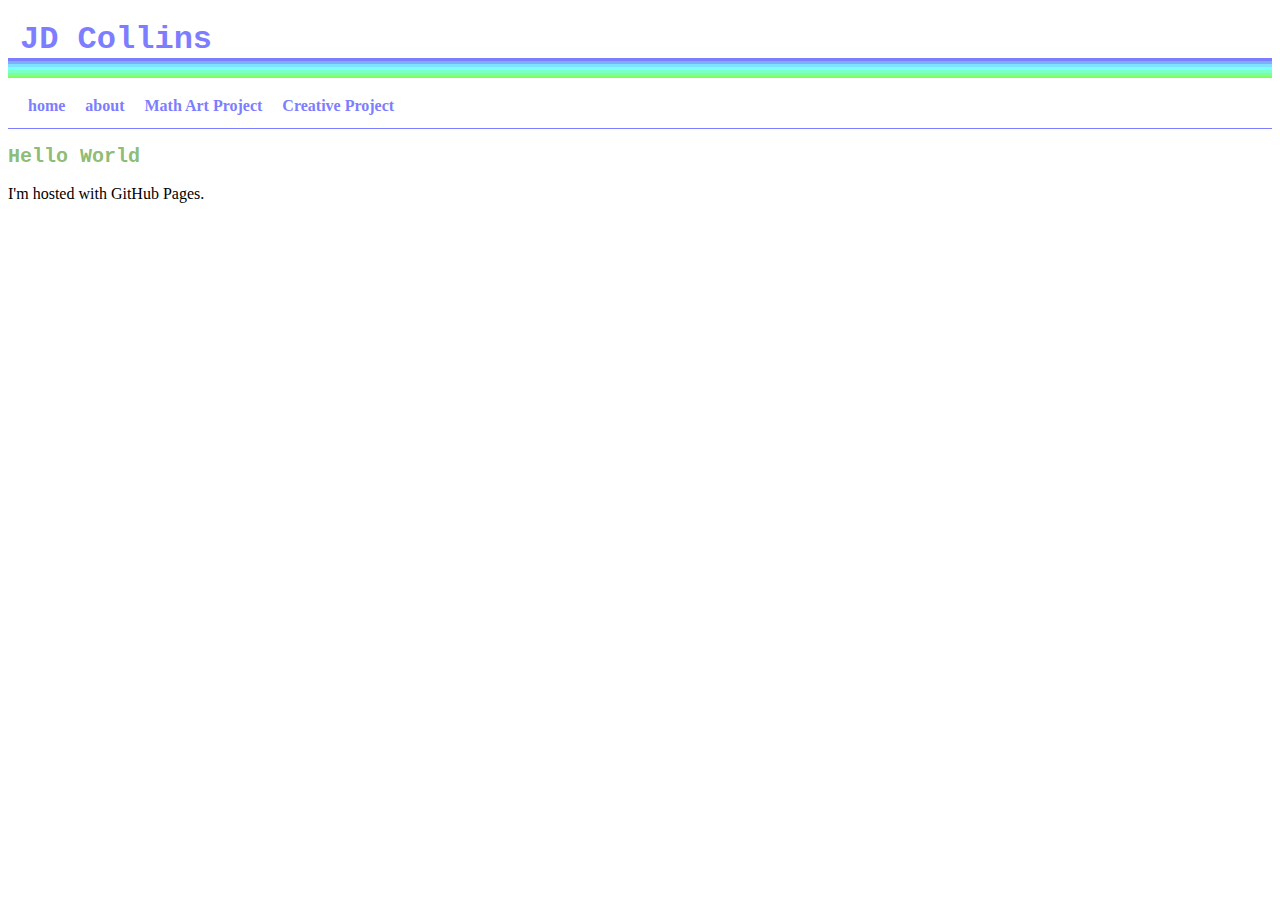
<file: index.html>
<!DOCTYPE html>
<html>
<head>
<link rel="stylesheet" type="text/css" href="myStyle.css">
</head>
    <h1> JD Collins </h1>
<body>
  <ul id = "miniTabs">
    <li><a href="index.html">home</a></li>
    <li><a href="about.html">about</a></li>
     <li><a href="data/mathArt.html">Math Art Project</a></li>
     <li><a href="data/LIT205.html">Creative Project</a></li>
  </ul>
<h2>Hello World</h2>
<p>I'm hosted with GitHub Pages.</p>
</body>
</html>
</file>
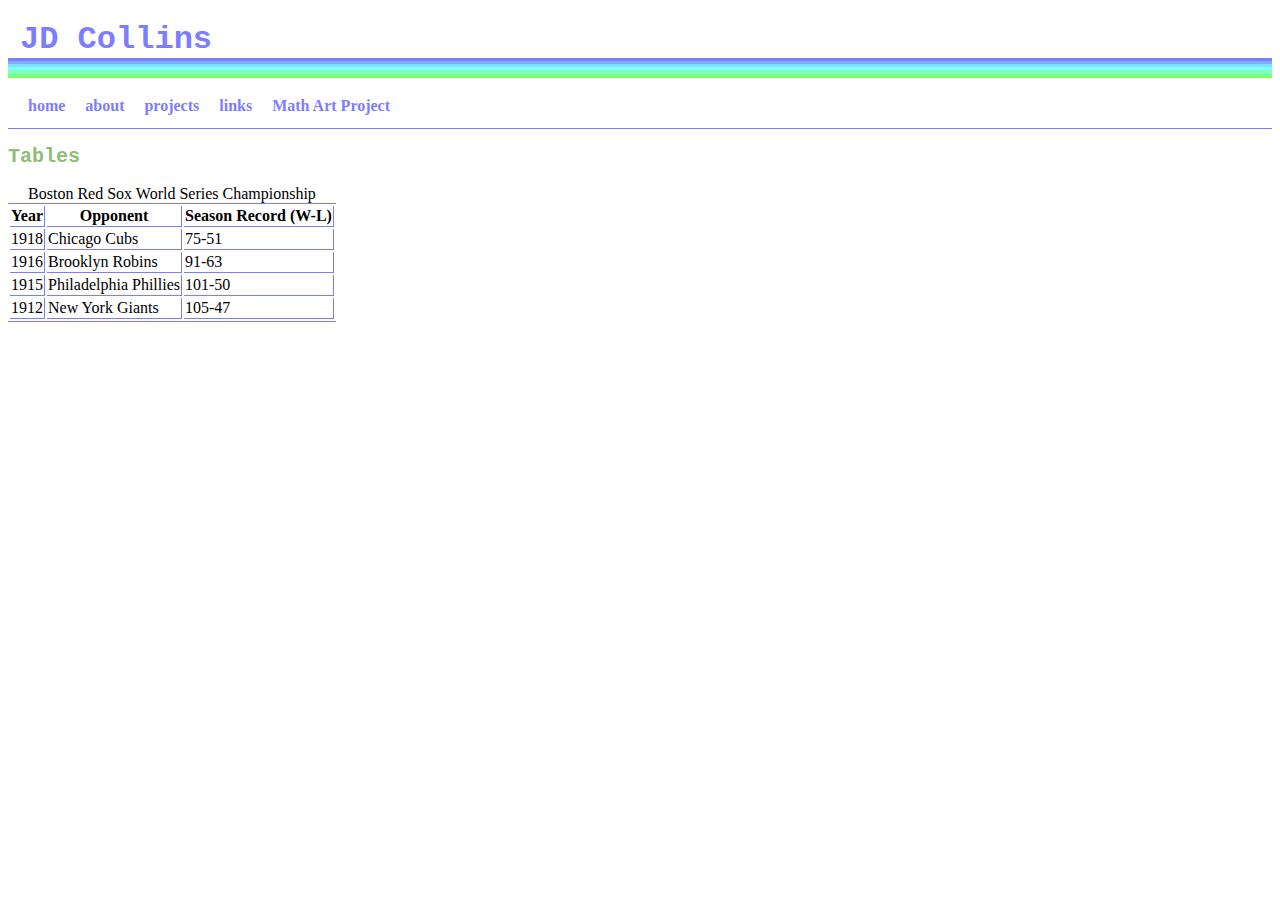
<file: about.html>
<!DOCTYPE html>
<html>
<head>
<link rel="stylesheet" type="text/css" href="myStyle.css">
<script type="text/javascript" src="date.js"></script>
</head>
    <h1 id="date" onmouseover="setDate();"> JD Collins </h1>
<body>
  <ul id = "miniTabs">
    <li><a href="index.html">home</a></li>
    <li><a href="about.html">about</a></li>
    <li><a href="projects.html">projects</a></li>
    <li><a href="links.html">links</a></li>
      <li><a href="data/mathArt.html">Math Art Project</a></li>
  </ul>
    <h2>Tables</h2>
    <table summary="This table is a chart of all Boston Red Sox World Series wins">
        <caption>Boston Red Sox World Series Championship</caption>
        <tr>
            <th id="Year">Year</th>
            <th id="Opponent">Opponent</th>
            <th id="Record" abbr="Record">Season Record (W-L)</th>
        </tr>
        <tr>
            <td headers="Year">1918</td>
            <td headers="Opponent">Chicago Cubs</td>
            <td headers="Record">75-51</td>
        </tr
        <tr>
            <td headers="Year">1916</td>
            <td headers="Opponent">Brooklyn Robins</td>
            <td headers="Record">91-63</td>
        </tr>
        <tr>
            <td headers="Year">1915</td>
            <td headers="Opponent">Philadelphia Phillies</td>
            <td headers="Record">101-50</td>
        </tr>
        <tr>
            <td headers="Year">1912</td>
            <td headers="Opponent">New York Giants</td>
            <td id = "date" headers="Record" onmouseover = "setDate();">105-47</td>
        </tr>
    </table>
</body>
</html>
</file>
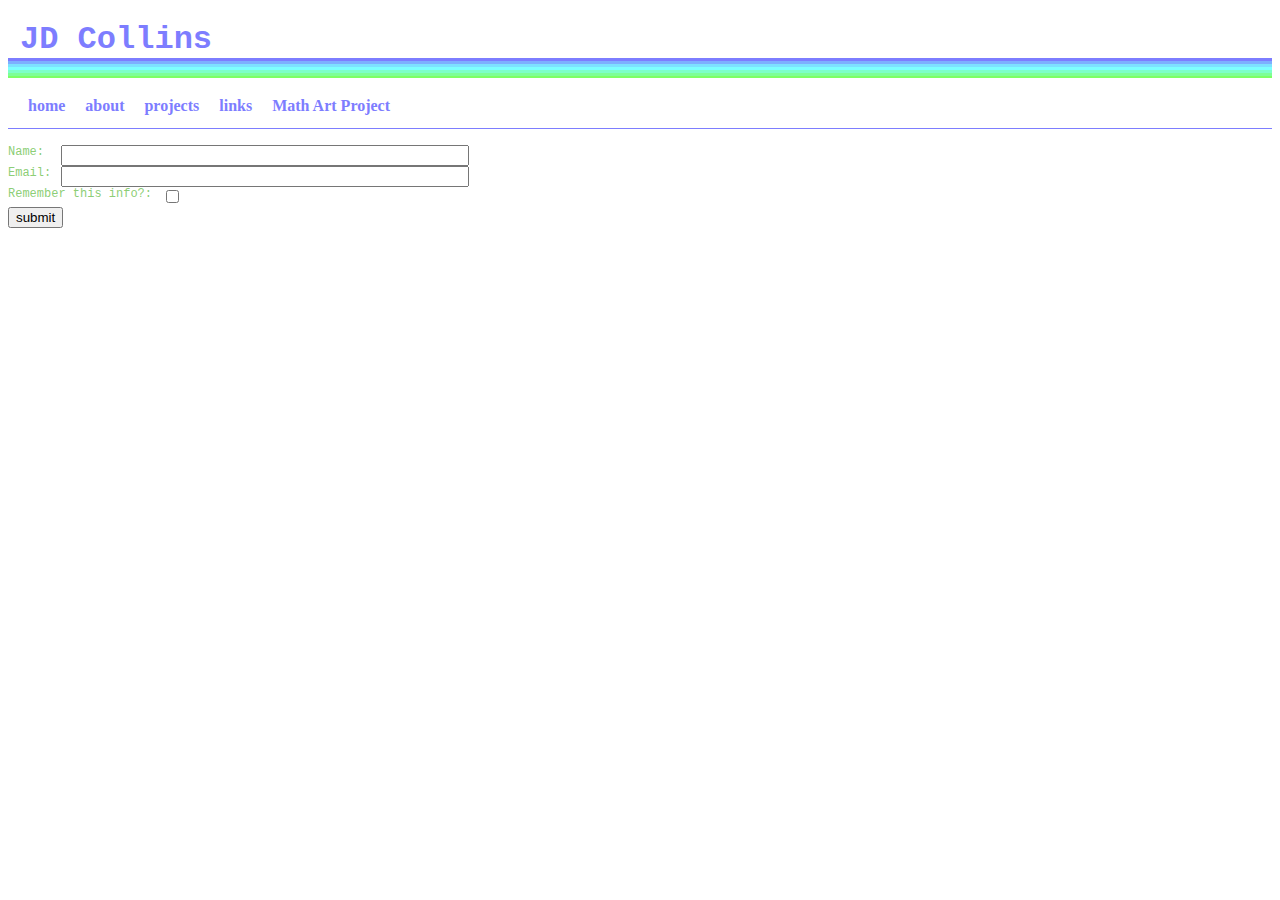
<file: links.html>
<!DOCTYPE html>
<html>
<head>
<link rel="stylesheet" type="text/css" href="myStyle.css">
</head>
    <h1> JD Collins </h1>
<body>
  <ul id = "miniTabs">
    <li><a href="index.html">home</a></li>
    <li><a href="about.html">about</a></li>
    <li><a href="projects.html">projects</a></li>
    <li><a href="links.html">links</a></li>
      <li><a href="data/mathArt.html">Math Art Project</a></li>
  </ul>
<form action="/path/to/script" id="thisform" method="post">
    <dl>
        <dt><label for="name">Name:</label></dt>
        <dd><input type="text" id="name" name="name" tabindex="1"/></dd>
        <dt><label for="email">Email:</label></dt>
        <dd><input type="text" id="email" name="email" tabindex="2"/></dd>
        <dt><label for="remember">Remember this info?:</label></dt>
        <dd><input type="checkbox" id="remember" name="remember" tabindex="3"/></dd>
        <dt><input type="submit" value="submit" tabindex="4"/></dt>
    </dl>
</form>
</body>
</html>
</file>
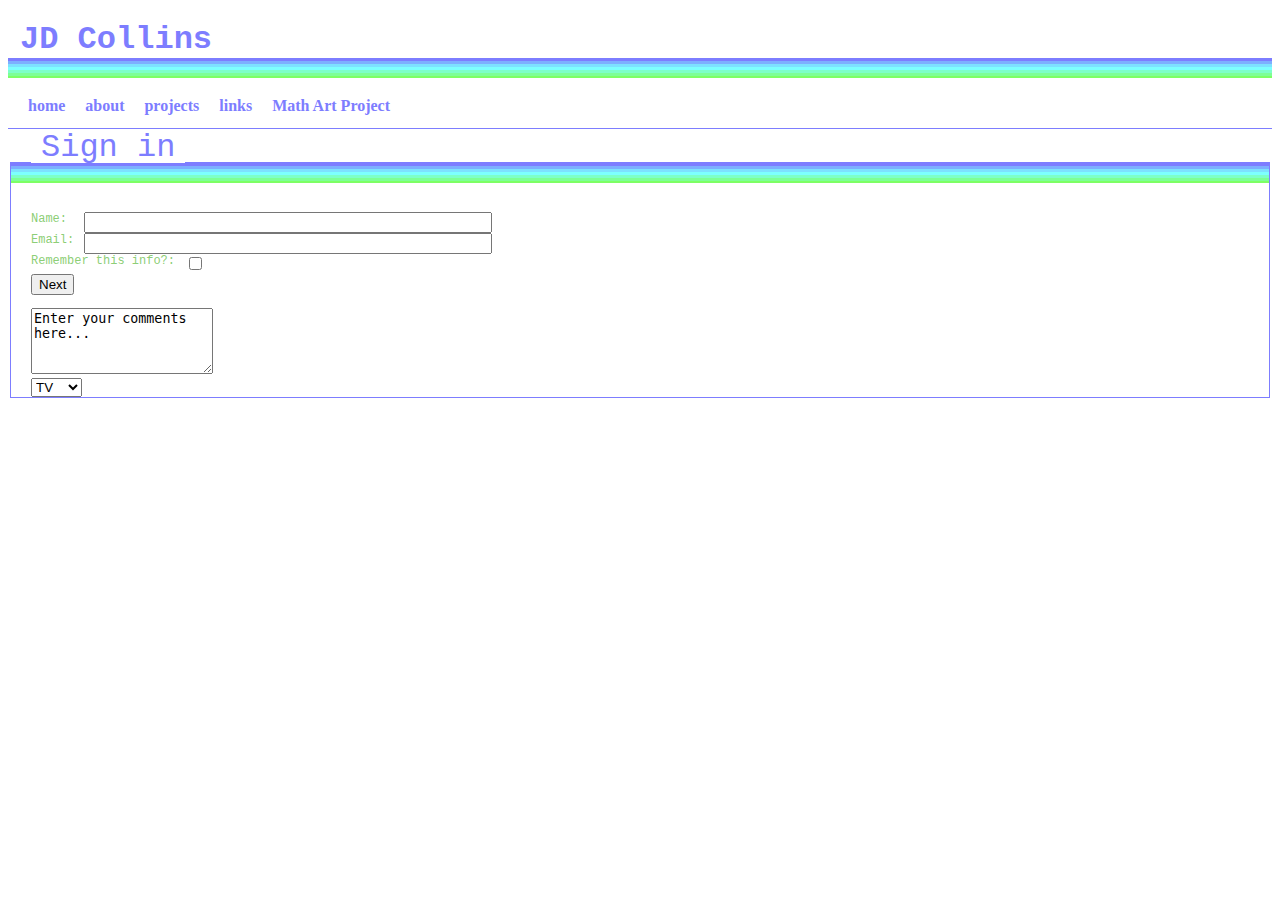
<file: projects.html>
<!DOCTYPE html>
<html>
<head>
<link rel="stylesheet" type="text/css" href="myStyle.css">
</head>
    <h1> JD Collins </h1>
<body>
  <ul id = "miniTabs">
    <li><a href="index.html">home</a></li>
    <li><a href="about.html">about</a></li>
    <li><a href="projects.html">projects</a></li>
    <li><a href="links.html">links</a></li>
    <li><a href="data/mathArt.html">Math Art Project</a></li>
  </ul>
    <form id="thisform">
    <fieldset>
        <legend>Sign in</legend>
    <dl>
        <dt><label for="name">Name:</label></dt>
        <dd><input type="password" id="name" name="name" tabindex="1"/></dd>
        <dt><label for="email">Email:</label></dt>
        <dd><input type="text" id="email" name="email" tabindex="2"/></dd>
        <dt><label for="remember">Remember this info?:</label></dt>
        <dd><input type="checkbox" id="remember" name="remember" value="yes" tabindex="3"/></dd>
        <dt><input type="button" value="Next"  tabindex="4"/></dt>
    </dl>
    <br/>
        
    <TEXTAREA rows=4 columns = 50 name="comments">Enter your comments here...
    
    </TEXTAREA><br/>
    <SELECT name="referrer">
    <option value="tv">TV</option>
    <option value="dvd">DVD</option>
    <option value="vhs">VHS</option>
    </SELECT>
    </fieldset>
    </form>
  
</body>
</html>
</file>
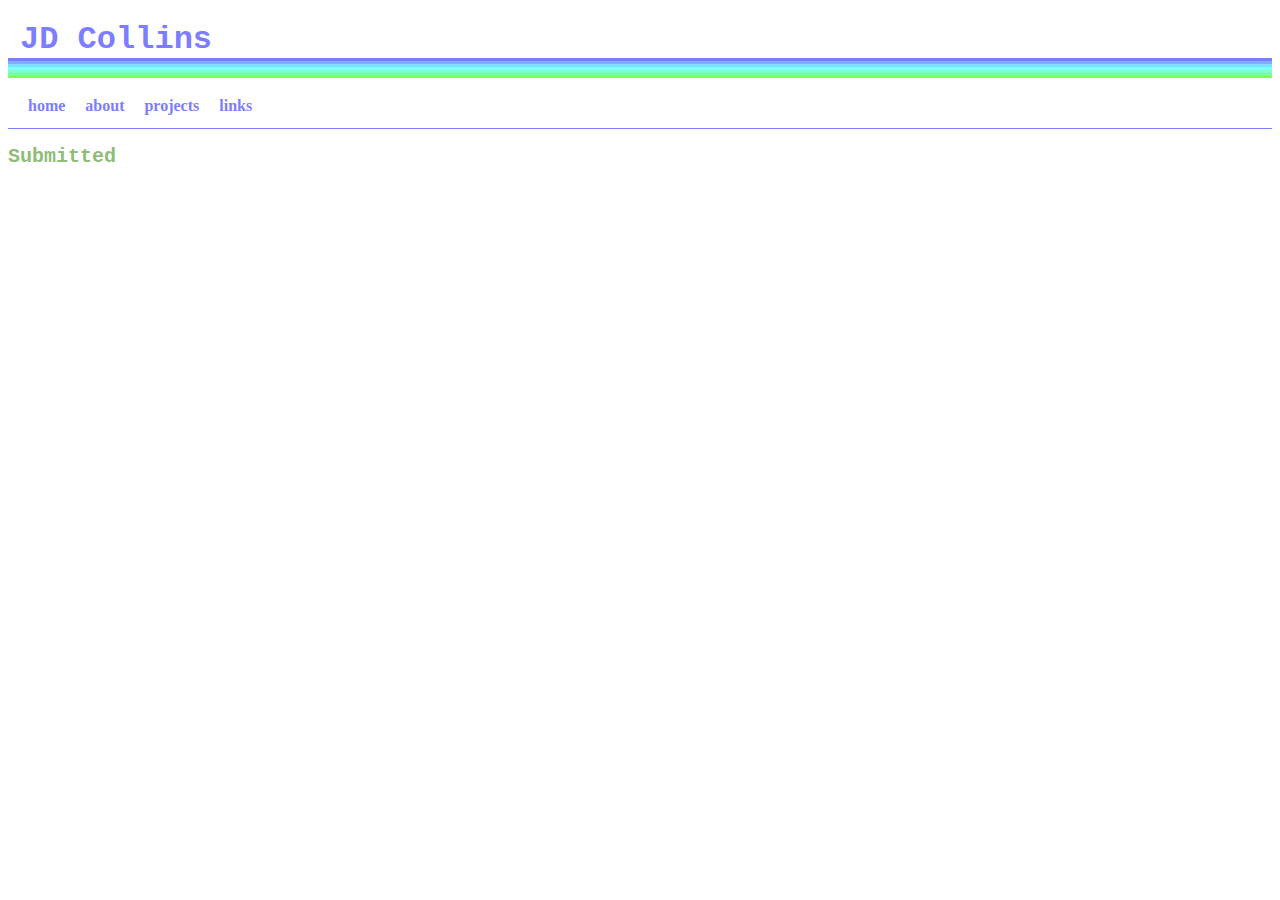
<file: submission.html>
<!DOCTYPE html>
<html>
<head>
<link rel="stylesheet" type="text/css" href="myStyle.css">
</head>
    <h1> JD Collins </h1>
<body>
  <ul id = "miniTabs">
    <li><a href="index.html">home</a></li>
    <li><a href="about.html">about</a></li>
    <li><a href="projects.html">projects</a></li>
    <li><a href="links.html">links</a></li>
  </ul>
<h2>Submitted</h2>
</body>
</html>
</file>
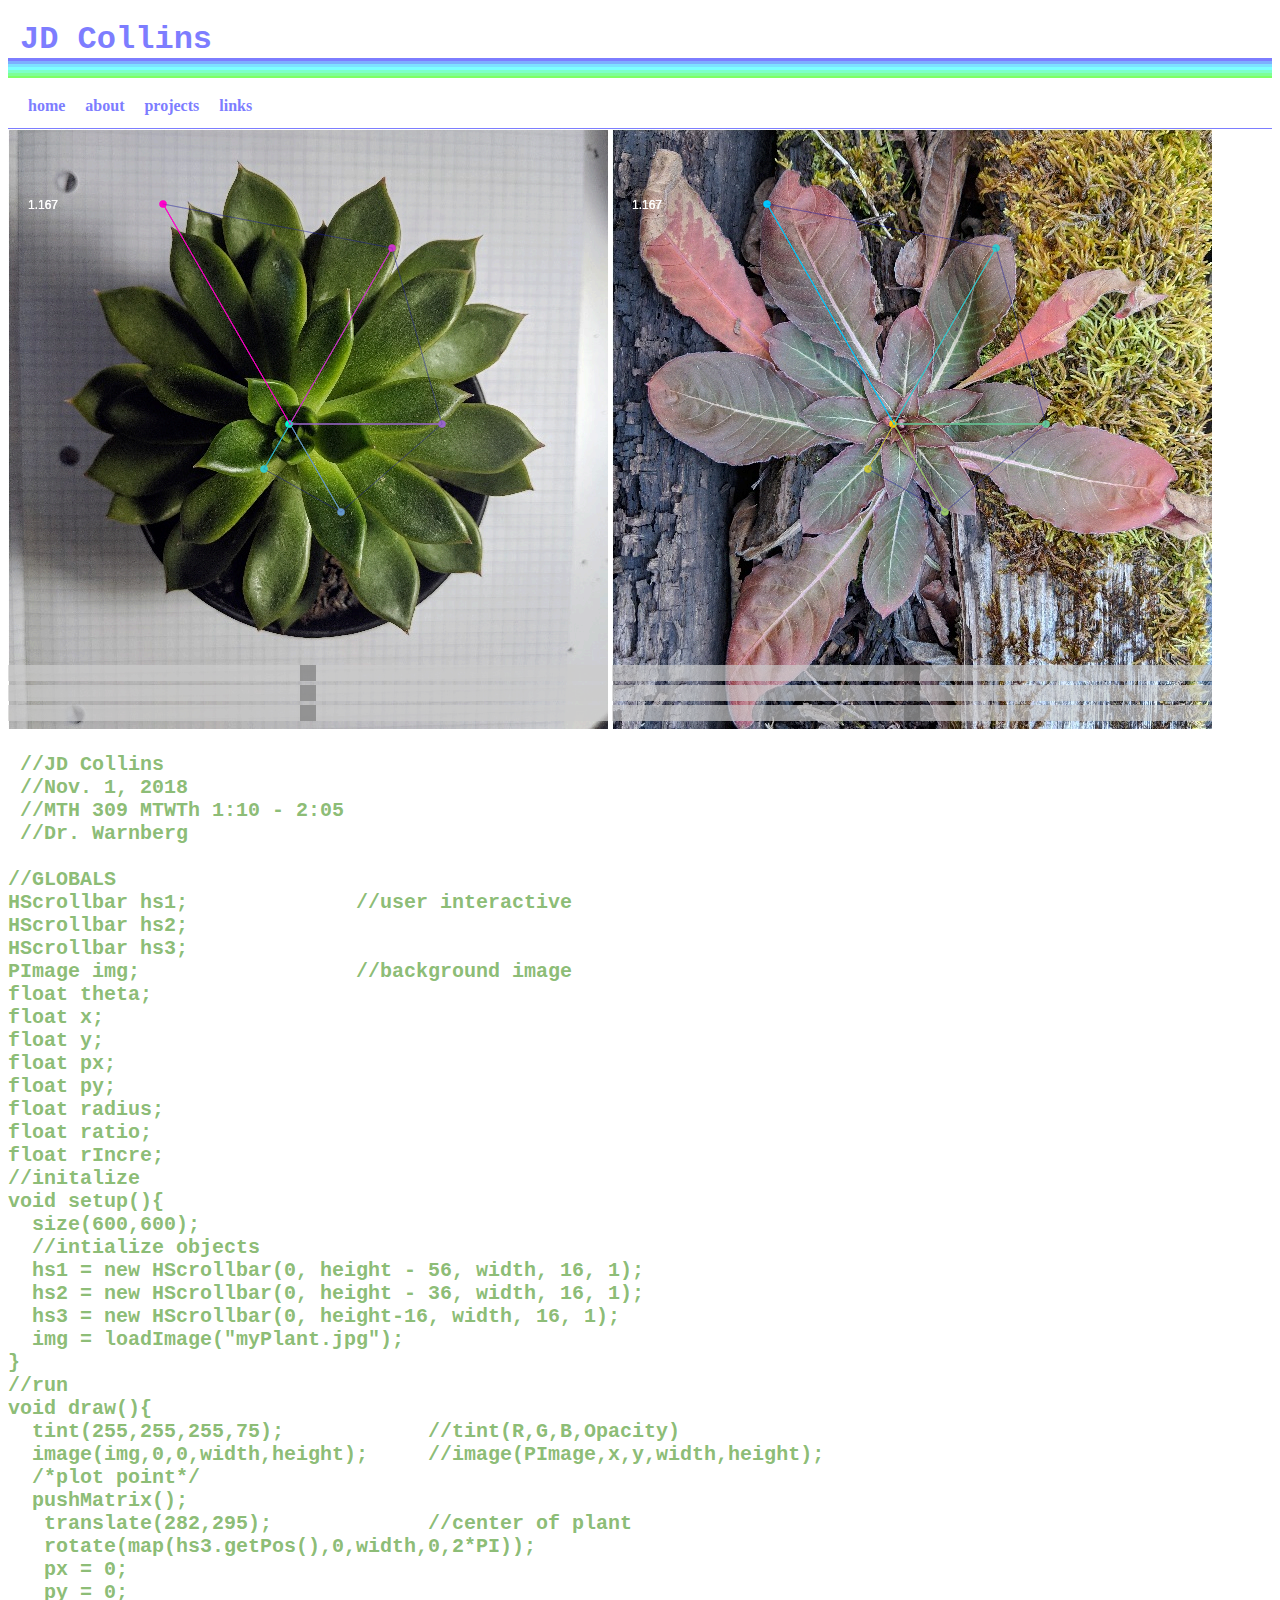
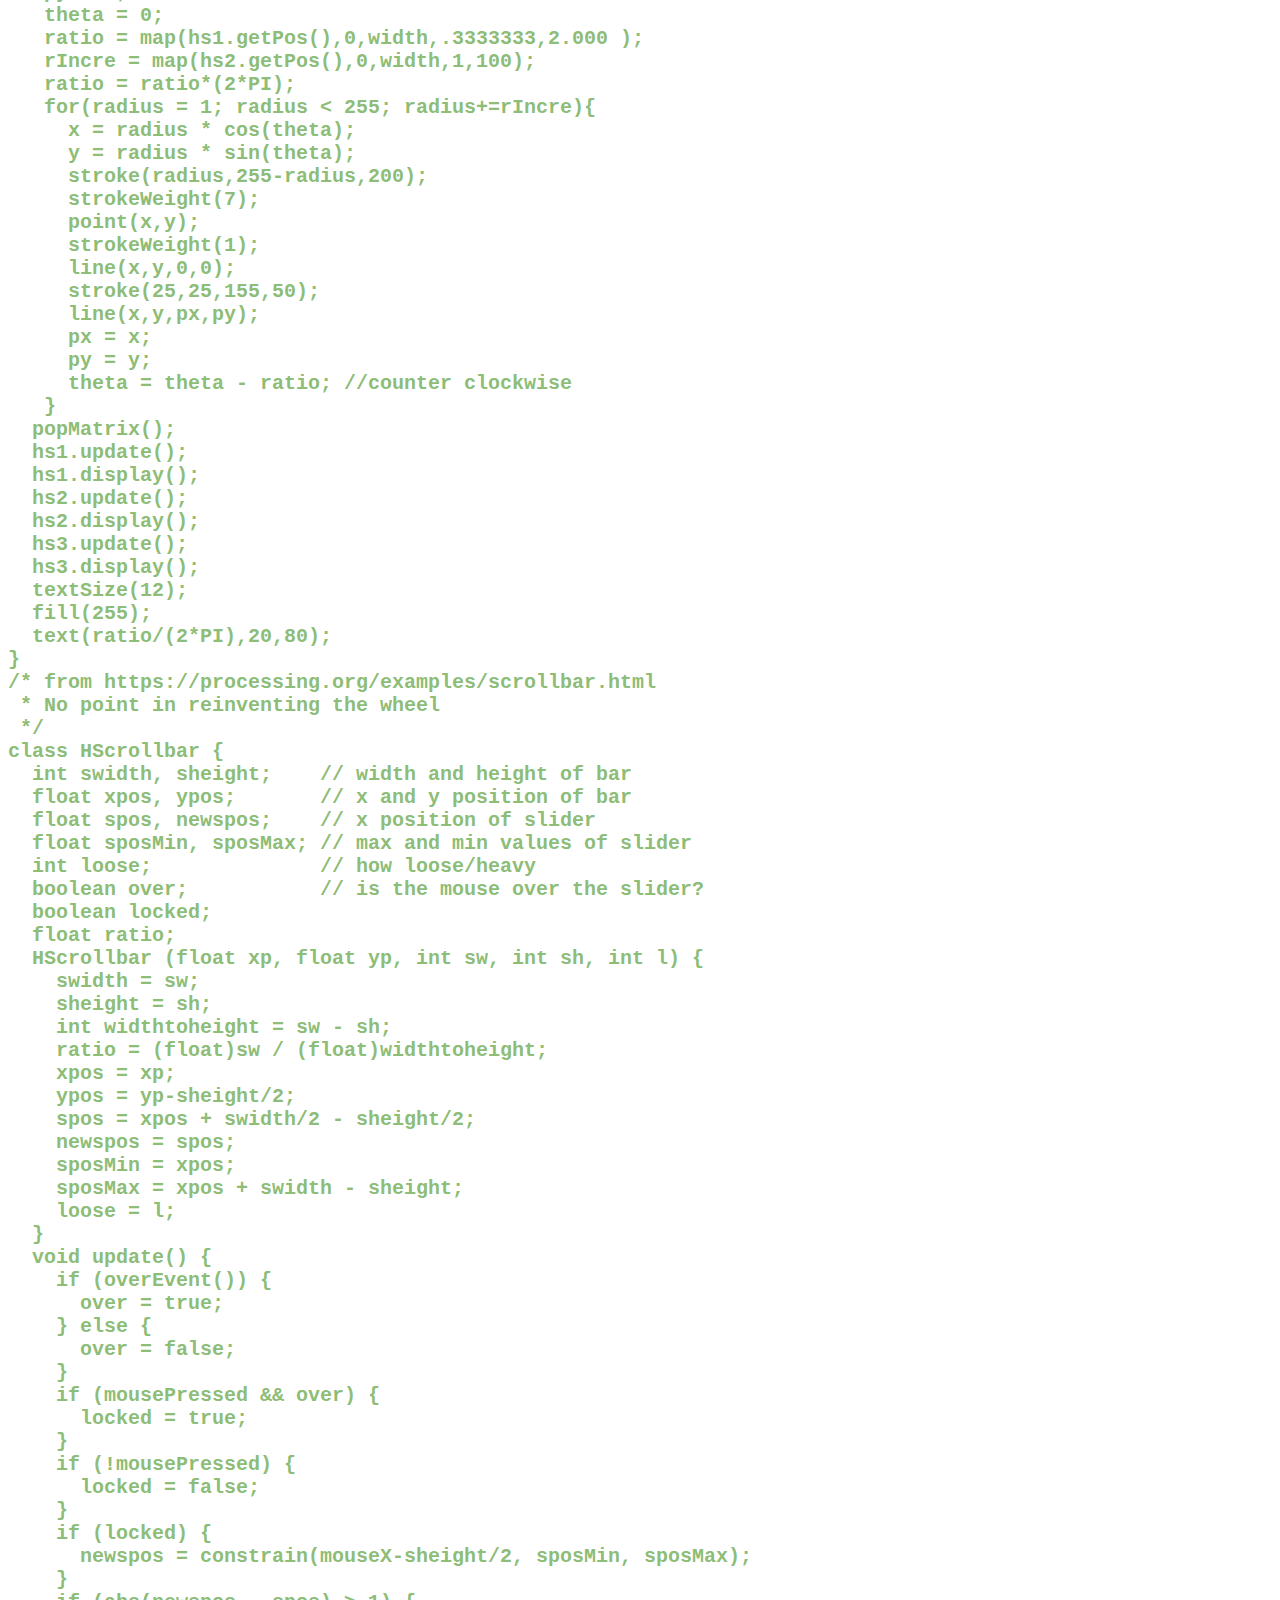
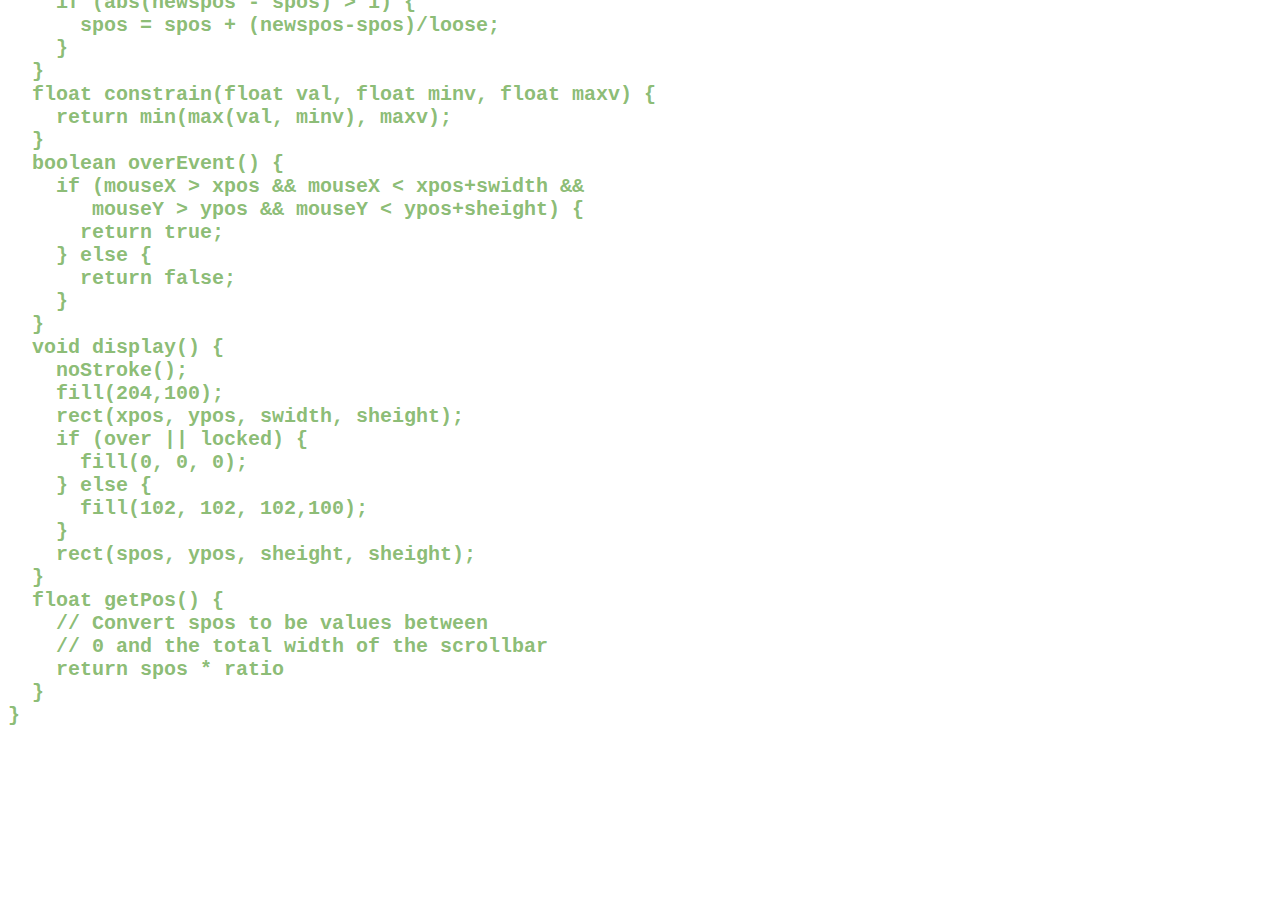
<file: data/mathArt.html>
<!DOCTYPE html>
<html>
<head>

<link rel="stylesheet" type="text/css" href="../myStyle.css">
<script type="text/javascript" src="processing.js"></script>
</head>
    <h1> JD Collins </h1>
<body>
  <ul id = "miniTabs">
    <li><a href="../index.html">home</a></li>
    <li><a href="../about.html">about</a></li>
    <li><a href="../projects.html">projects</a></li>
    <li><a href="../links.html">links</a></li>
  </ul>
    <canvas data-processing-sources="mathArt.pde"></canvas>
    <canvas data-processing-sources="mathArt2.pde"></canvas>
    <h2><pre>
 //JD Collins
 //Nov. 1, 2018
 //MTH 309 MTWTh 1:10 - 2:05
 //Dr. Warnberg
 
//GLOBALS
HScrollbar hs1;              //user interactive
HScrollbar hs2;
HScrollbar hs3;
PImage img;                  //background image
float theta;
float x;
float y;
float px;
float py;
float radius;
float ratio;
float rIncre;
//initalize
void setup(){
  size(600,600);
  //intialize objects
  hs1 = new HScrollbar(0, height - 56, width, 16, 1);
  hs2 = new HScrollbar(0, height - 36, width, 16, 1);
  hs3 = new HScrollbar(0, height-16, width, 16, 1);
  img = loadImage("myPlant.jpg");
}
//run
void draw(){
  tint(255,255,255,75);            //tint(R,G,B,Opacity)
  image(img,0,0,width,height);     //image(PImage,x,y,width,height);
  /*plot point*/
  pushMatrix();
   translate(282,295);             //center of plant
   rotate(map(hs3.getPos(),0,width,0,2*PI));
   px = 0;
   py = 0;
   theta = 0;
   ratio = map(hs1.getPos(),0,width,.3333333,2.000 );
   rIncre = map(hs2.getPos(),0,width,1,100);
   ratio = ratio*(2*PI);
   for(radius = 1; radius < 255; radius+=rIncre){
     x = radius * cos(theta);
     y = radius * sin(theta);
     stroke(radius,255-radius,200);
     strokeWeight(7);
     point(x,y);
     strokeWeight(1);
     line(x,y,0,0);
     stroke(25,25,155,50);
     line(x,y,px,py);
     px = x;
     py = y;
     theta = theta - ratio; //counter clockwise
   }
  popMatrix();
  hs1.update();
  hs1.display();
  hs2.update();
  hs2.display();
  hs3.update();
  hs3.display();
  textSize(12);
  fill(255);
  text(ratio/(2*PI),20,80);
}
/* from https://processing.org/examples/scrollbar.html
 * No point in reinventing the wheel
 */
class HScrollbar {
  int swidth, sheight;    // width and height of bar
  float xpos, ypos;       // x and y position of bar
  float spos, newspos;    // x position of slider
  float sposMin, sposMax; // max and min values of slider
  int loose;              // how loose/heavy
  boolean over;           // is the mouse over the slider?
  boolean locked;
  float ratio;
  HScrollbar (float xp, float yp, int sw, int sh, int l) {
    swidth = sw;
    sheight = sh;
    int widthtoheight = sw - sh;
    ratio = (float)sw / (float)widthtoheight;
    xpos = xp;
    ypos = yp-sheight/2;
    spos = xpos + swidth/2 - sheight/2;
    newspos = spos;
    sposMin = xpos;
    sposMax = xpos + swidth - sheight;
    loose = l;
  }
  void update() {
    if (overEvent()) {
      over = true;
    } else {
      over = false;
    }
    if (mousePressed && over) {
      locked = true;
    }
    if (!mousePressed) {
      locked = false;
    }
    if (locked) {
      newspos = constrain(mouseX-sheight/2, sposMin, sposMax);
    }
    if (abs(newspos - spos) > 1) {
      spos = spos + (newspos-spos)/loose;
    }
  }
  float constrain(float val, float minv, float maxv) {
    return min(max(val, minv), maxv);
  }
  boolean overEvent() {
    if (mouseX > xpos && mouseX < xpos+swidth &&
       mouseY > ypos && mouseY < ypos+sheight) {
      return true;
    } else {
      return false;
    }
  }
  void display() {
    noStroke();
    fill(204,100);
    rect(xpos, ypos, swidth, sheight);
    if (over || locked) {
      fill(0, 0, 0);
    } else {
      fill(102, 102, 102,100);
    }
    rect(spos, ypos, sheight, sheight);
  }
  float getPos() {
    // Convert spos to be values between
    // 0 and the total width of the scrollbar
    return spos * ratio
  }
}
    </pre></h2>
</body>
</html>
</file>
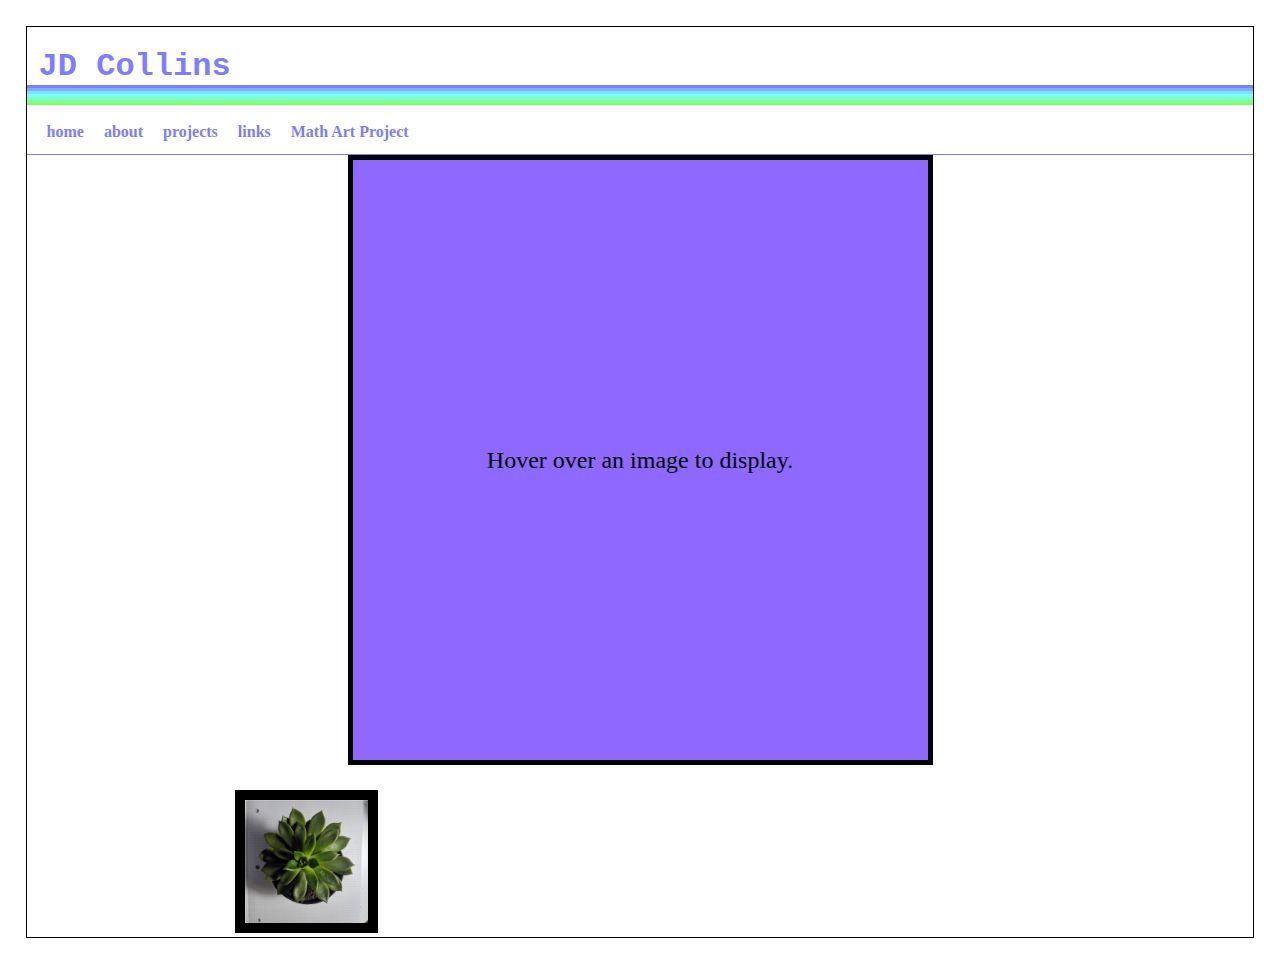
<file: Photography/gallery.html>
<!DOCTYPE html>
<html>
<head>
<link rel="stylesheet" type="text/css" href="galleryStyle.css">
<script type="text/javascript" src="gallery.js"></script>
</head>
    <h1> JD Collins </h1>
<body>
  <ul id = "miniTabs">
    <li><a href="../index.html">home</a></li>
    <li><a href="../about.html">about</a></li>
    <li><a href="../projects.html">projects</a></li>
    <li><a href="../links.html">links</a></li>
    <li><a href="../data/mathArt.html">Math Art Project</a></li>
  </ul>
   <div id = "message">
		Hover over an image to display.
	</div>
	
    <img class="preview" id="leftimg" alt="a healthy boi" src="../data/myPlant.jpg" onmouseover = "setDisplay(this);" 
         onmouseleave="resetDisplay();">
</body>
</html>
</file>
<file: myStyle.css>
#miniTabs {
  margin: 0 ;
  padding: 0 0 10px 10px;
  border-bottom: 1px solid rgba(125,125,255,1.0);
}
#miniTabs li{
  margin: 0px;
  padding: 20px;
  display:inline;
  list-Style: none;
}
#miniTabs a {
    float:left;
    line-height: 12px;
    font-weight: bold;
    margin: 0 10px 4px 10px;
    text-decoration:none;
    color: rgba(125,125,255,1.0);
}
#miniTabs a.active, #miniTabs a:hover {
    border-bottom: 4px solid rgba(255,125,125,1.0);
    padding-bottom: 6px;
    font-size: 32px;
    color: rgba(255,125,255,1.0);
}
#miniTabs a:hover{
   color: rgba(255,125,125,1.0);
}
h1 {
  font-family: Courier New, sans-serif;
  font-size: 32px;
  color: rgba(125,125,255,1.0);  
  padding: 0px 0px 20px 12px;
  background: url(border.gif) repeat-x bottom;;
}
h2 {
  font-family: Courier New;
  font-size: 20px; 
  color: rgba(125,180,100,.90);
}
table {
  border-top: 1px solid rgba(125,125,255,1.0);
  border-bottom: 1px solid rgba(125,125,255,1.0);
}
th, td {
  border-right: 1px solid rgba(125,125,255,1.0);
  border-bottom: 1px solid rgba(125,125,255,1.0);
}
dd {
    margin: 0;
}
form dt {
    font-family: Courier New;
    font-size: 12px; 
    color: rgba(125,200,100,.90);
    float:left;
    padding-right: 10px
}
#email, #name{
    width: 400px;
}
#name{
    margin-left: 7px;
}
#thisform legend{
    font-family: Courier New, sans-serif;
    font-size: 32px;
    color: rgba(125,125,255,1.0);  
    padding: 0px 10px 30px 10px;
}
#thisform fieldset{
    border: 1px solid rgba(125,125,255,1.0);
    padding: 0 20px;
    background: url(border.gif) repeat-x top;

;
}
</file>
<file: Photography/galleryStyle.css>
#miniTabs {

  margin: 0 ;

  padding: 0 0 10px 10px;

  border-bottom: 1px solid rgba(125,125,255,1.0);

}

#miniTabs li{

  margin: 0px;

  padding: 20px;

  display:inline;

  list-Style: none;

}

#miniTabs a {

    float:left;

    line-height: 12px;

    font-weight: bold;

    margin: 0 10px 4px 10px;

    text-decoration:none;

    color: rgba(125,125,255,1.0);

}

#miniTabs a.active, #miniTabs a:hover {

    border-bottom: 4px solid rgba(255,125,125,1.0);

    padding-bottom: 6px;

    font-size: 32px;

    color: rgba(255,125,255,1.0);

}

#miniTabs a:hover{

   color: rgba(255,125,125,1.0);

}

h1 {

  font-family: Courier New, sans-serif;

  font-size: 32px;

  color: rgba(125,125,255,1.0);  

  padding: 0px 0px 20px 12px;

  background: url(../border.gif) repeat-x bottom;;

}

h2 {

  font-family: Courier New;

  font-size: 20px; 

  color: rgba(125,180,100,.90);

}

table {

  border-top: 1px solid rgba(125,125,255,1.0);

  border-bottom: 1px solid rgba(125,125,255,1.0);

}

th, td {

  border-right: 1px solid rgba(125,125,255,1.0);

  border-bottom: 1px solid rgba(125,125,255,1.0);

}

dd {

    margin: 0;

}

form dt {

    font-family: Courier New;

    font-size: 12px; 

    color: rgba(125,200,100,.90);

    float:left;

    padding-right: 10px

}

#email, #name{

    width: 400px;

}

#name{

    margin-left: 7px;

}

#thisform legend{

    font-family: Courier New, sans-serif;

    font-size: 32px;

    color: rgba(125,125,255,1.0);  

    padding: 0px 10px 30px 10px;

}

#thisform fieldset{

    border: 1px solid rgba(125,125,255,1.0);

    padding: 0 20px;

    background: url(border.gif) repeat-x top;
}
body{
		margin: 2%;
		border: 1px solid black;
		//background-color: #b3b3b3;
}
#message{
    line-height:600px;
		width: 575px;
    height: 600px;
		border:5px solid black;
		margin:0 auto;
    background-color: #8e68ff;
    background-image: url('');
    background-repeat: no-repeat;
    //color:#FFFFFF;
    text-align: center;
    background-size: 100%;
    margin-bottom:25px;
    font-size: 150%;
}
.preview{
		width:10%;
		margin-left:17%;
    border: 10px solid black;
}
img{
		width:95%;
}
</file>
